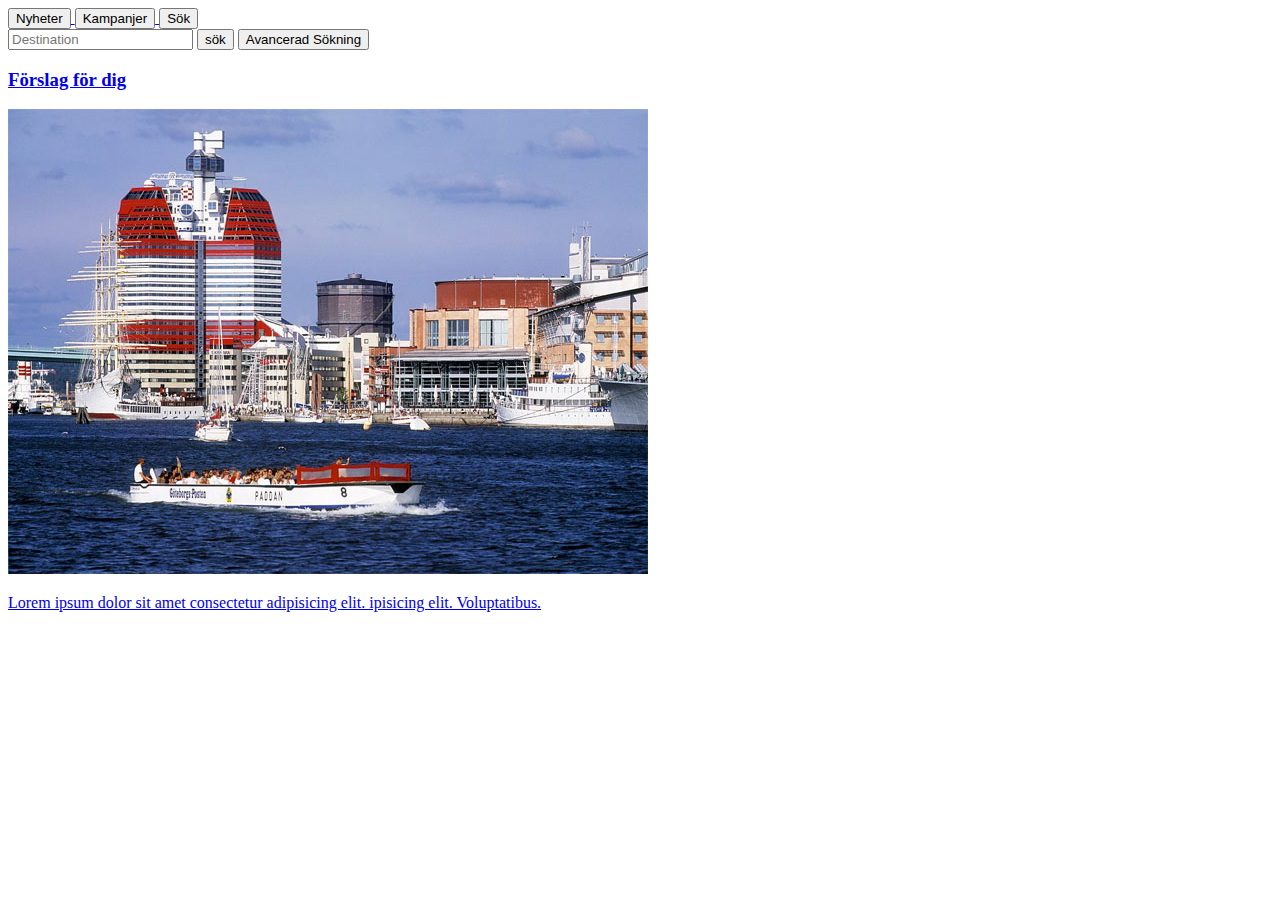
<file: Resesida/site/public/index.html>
<!DOCTYPE html>
<html lang="en">
    <head>
        <meta charset="UTF-8">
        <meta name="viewport" content="width=device-width, initial-scale=1.0">
        <link rel="stylesheet" href="css/grid.css">
        <title>Resesida</title>
    </head>
    <body>
        <div class="container">
            <nav>
                    <a href="#"> <button> Nyheter </button> </a>
                    <a href="#"> <button> Kampanjer </button> </a>
                    <a href="index.html"> <button> Sök </button> </a>
            </nav>
            <main>
<input type="text" placeholder="Destination">
<button>sök</button>
<a href="#"> <button>Avancerad Sökning</button> </a>
</main>
<footer>
        <a href="vald_resa.html" class="resa">
                <h3>Förslag för dig</h3>
                <img src="img/gothenburg.jpg" alt="Gothenburg">
                <p>Lorem ipsum dolor sit amet consectetur adipisicing elit. ipisicing elit. Voluptatibus.</p> 
            
        </a>
</footer> 
            
        </div>
    
    </body>
</html>
</file>
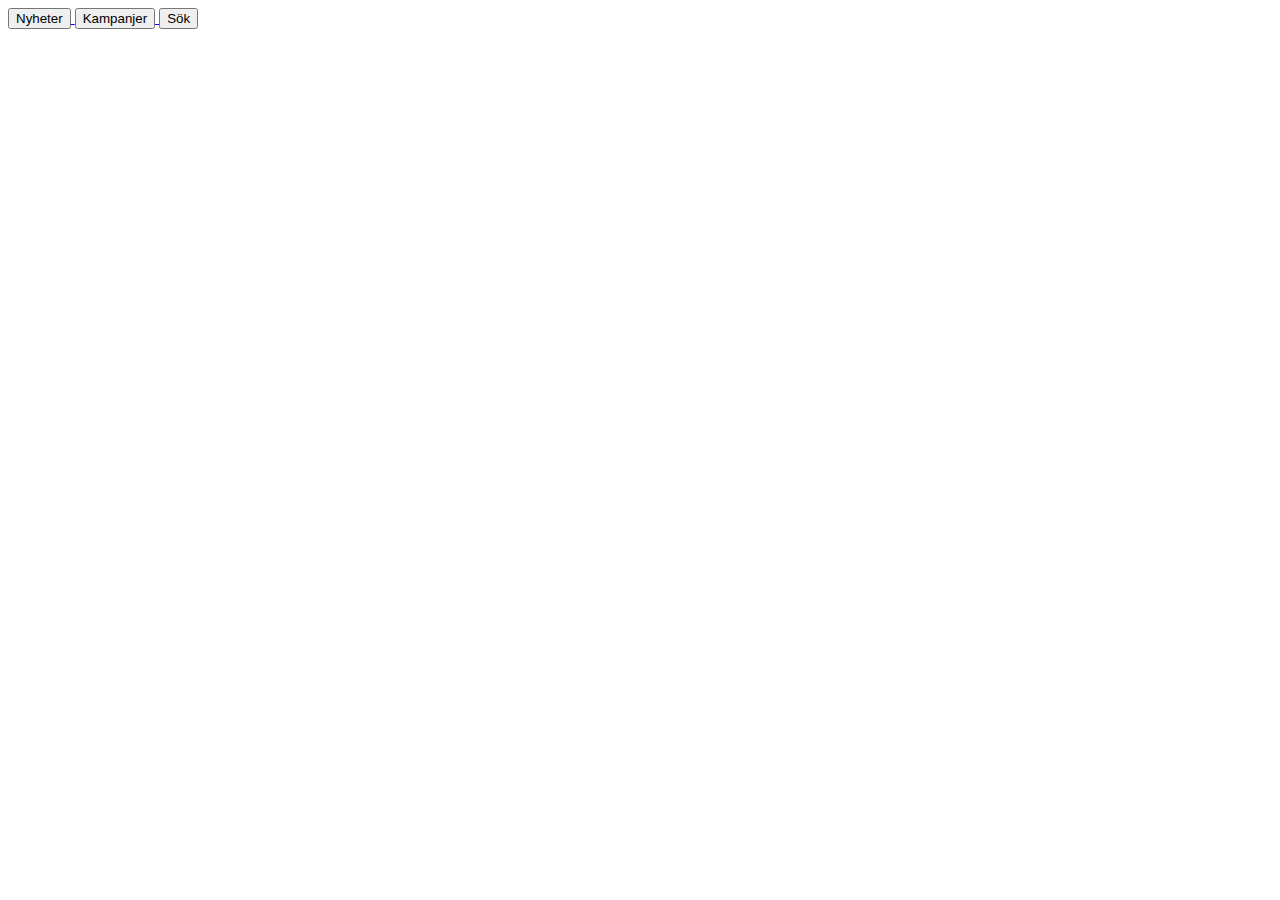
<file: Resesida/site/public/vald_resa.html>
<!DOCTYPE html>
<html lang="en">
    <head>
        <meta charset="UTF-8">
        <meta name="viewport" content="width=device-width, initial-scale=1.0">
        <link rel="stylesheet" href="css/grid.css">
        <title>Resesida</title>
    </head>
    <body>
        <div class="container">
            <nav>
                    <a href="#"> <button> Nyheter </button> </a>
                    <a href="#"> <button> Kampanjer </button> </a>
                    <a href="index.html"> <button> Sök </button> </a>
            </nav>
             
            
        </div>
    
    </body>
</html>
</file>
<file: Resesida/site/public/css/grid.css>
@media only screen and (max-device-width: 500px) {

.container {
    width: 99vw;
    height: 99vh;
}


nav {
    height: 10vh;
    display: grid;
    grid-template-rows: 70px;
    grid-template-columns: repeat(3, 1fr);
    background-color: #197BFE;
    border-bottom: 3px solid #FFB831;
}

main {
    background-color: green;
    width: 99vw;
    height: 65vh;
    display:grid;
    grid-template-rows: repeat(21, 1fr);
    grid-template-columns: repeat(13, 1fr);
    background-image: url("../img/strand.jpg");
}


footer {
    background-color: #FFB831;
    width: 99vw;
    height: auto;
}

nav > a {
    text-align: center;
    align-self: center;
    padding-top: 65px;
    color: black;
    height: 90px;
     
}

button {
    background-color: #FFB831;
    
}



main > .bild {
    grid-row: span 9;
    grid-column: span 13;
    background-color: white;

}

input {
    grid-row: 13/15;
    grid-column: 3/10;
}

button {
    grid-row: 13/15;
    grid-column: 10/12;
}

main > a {
    grid-row: 16;
    grid-column: span 5/10;
    
}

.resa {
    width: 99vw;
    height: 150px;
    display: grid;
    grid-template-rows: repeat(7, 1fr);
    grid-template-columns: repeat(6, 1fr);
    border-top: 3xp solid #197BFE;
    
}

.resa img {
    padding-left: 16px;
    width: 100px;  
    height: 64px;  
    grid-row: 3/5;
    grid-column: span 2

}

.resa p {
    padding-top: 10px;
    padding-left: 20px;
    font-size: 12px;
    grid-column: 3/6;
    grid-row: 3/6;

}

p {
    background-color: white;
    margin: 0;
}

.resa > h3 {
    margin-left: 16px;
    font-size: 15px ;
    grid-row: 1/3;
    grid-column: span 2;
}

}
</file>
